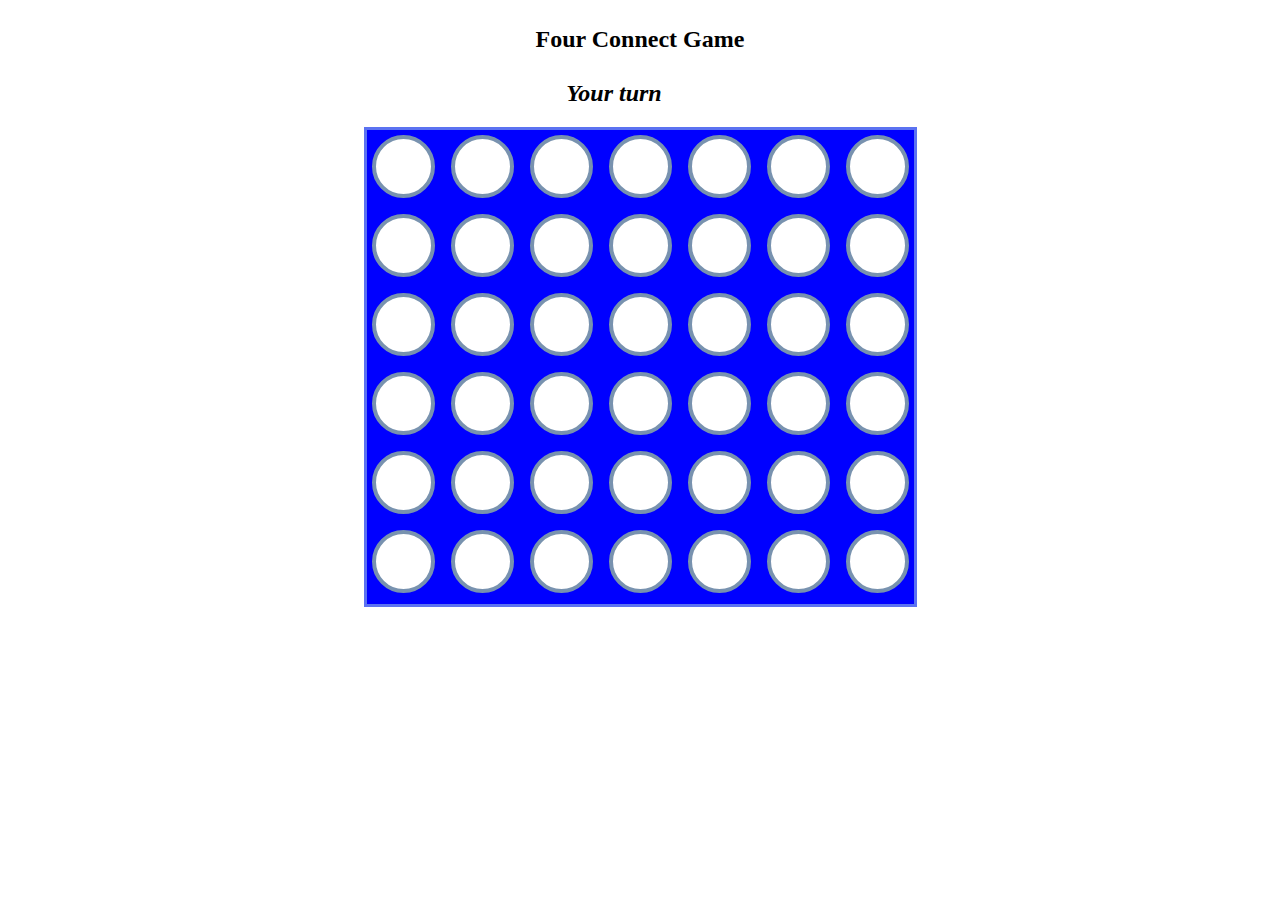
<file: ConnectFour_Final/game.html>
<html lang="en">
<head>
    <meta charset="UTF-8">
    <meta name="viewport" content="width=device-width, initial-scale=1.0">
    <meta http-equiv="X-UA-Compatible" content="ie=edge">
    <title>Four Connect</title> 
    <link rel="stylesheet" href="game.css">
    <script src="https://cdnjs.cloudflare.com/ajax/libs/jquery/3.4.1/jquery.js"></script>
    <script>
        window.JQuery || document.write("<script src='jquery.js'><\/script>")
    </script>
   
</head>
<body>

    <div><b>Four Connect Game</b></div><br>
    <div><i></i>
        <span style="margin-left: 50px; padding: 1px">
            <button style="padding: 2px; font-size: 1.5rem;" class="btn_restart">Play Again</button>
        </span>
    </div>
    
    <div class="board">
        <div class="row">
            <div class = "col" r-index = "5" c-index = "0"></div> 
            <div class = "col" r-index = "5" c-index = "1"></div>
            <div class = "col" r-index = "5" c-index = "2"></div>
            <div class = "col" r-index = "5" c-index = "3"></div>
            <div class = "col" r-index = "5" c-index = "4"></div>
            <div class = "col" r-index = "5" c-index = "5"></div>
            <div class = "col" r-index = "5" c-index = "6"></div>
        </div>
        <div class="row">
            <div class = "col" r-index = "4" c-index = "0"></div>
            <div class = "col" r-index = "4" c-index = "1"></div>
            <div class = "col" r-index = "4" c-index = "2"></div>
            <div class = "col" r-index = "4" c-index = "3"></div>
            <div class = "col" r-index = "4" c-index = "4"></div>
            <div class = "col" r-index = "4" c-index = "5"></div>
            <div class = "col" r-index = "4" c-index = "6"></div>
        </div>
        <div class="row">
            <div class = "col" r-index = "3" c-index = "0"></div>
            <div class = "col" r-index = "3" c-index = "1"></div>
            <div class = "col" r-index = "3" c-index = "2"></div>
            <div class = "col" r-index = "3" c-index = "3"></div>
            <div class = "col" r-index = "3" c-index = "4"></div>
            <div class = "col" r-index = "3" c-index = "5"></div>
            <div class = "col" r-index = "3" c-index = "6"></div>
        </div>
        <div class="row">
            <div class = "col" r-index = "2" c-index = "0"></div>
            <div class = "col" r-index = "2" c-index = "1"></div>
            <div class = "col" r-index = "2" c-index = "2"></div>
            <div class = "col" r-index = "2" c-index = "3"></div>
            <div class = "col" r-index = "2" c-index = "4"></div>
            <div class = "col" r-index = "2" c-index = "5"></div>
            <div class = "col" r-index = "2" c-index = "6"></div>
        </div>
        <div class="row">
            <div class = "col" r-index = "1" c-index = "0"></div>
            <div class = "col" r-index = "1" c-index = "1"></div>
            <div class = "col" r-index = "1" c-index = "2"></div>
            <div class = "col" r-index = "1" c-index = "3"></div>
            <div class = "col" r-index = "1" c-index = "4"></div>
            <div class = "col" r-index = "1" c-index = "5"></div>
            <div class = "col" r-index = "1" c-index = "6"></div>
        </div>
        <div class="row">
            <div class = "col" r-index = "0" c-index = "0"></div>
            <div class = "col" r-index = "0" c-index = "1"></div>
            <div class = "col" r-index = "0" c-index = "2"></div>
            <div class = "col" r-index = "0" c-index = "3"></div>
            <div class = "col" r-index = "0" c-index = "4"></div>
            <div class = "col" r-index = "0" c-index = "5"></div>
            <div class = "col" r-index = "0" c-index = "6"></div>
        </div>
    </div>
    
</body>

<script src="game.js"></script>

</html>
</file>
<file: ConnectFour_Final/game.css>
body{
    text-align: center;
    margin: 2%;
    font-size: 1.5rem;
    
}
.board{
    margin-top: 20px;
    display: inline-block;
    background-color: blue;
    border: 3px solid rgb(91, 114, 241) 
}

.col{
    width: 55px;
    height: 55px;
    background-color: white;
    margin: 5px;
    border-radius: 50%;
    display: inline-block;
    border: 4px solid rgb(120, 146, 175);
    
}
.selectedCol{
    background-color: aqua;
}
.human{
    background-color: red;
}

i{
    font-size: 1.5rem;
    font-weight: bold;
}

.computer{
    background-color: black;
}

.lastMove{
    border: 5px solid rgb(221, 240, 49);
}

.winner{
    animation: pulse 0.8s infinite;
    
}
@keyframes pulse {
    50% {
        border: 4px solid rgb(49, 240, 90);
    }
    100% {
        border: 4px solid rgb(2, 80, 19);
    }
}
</file>
